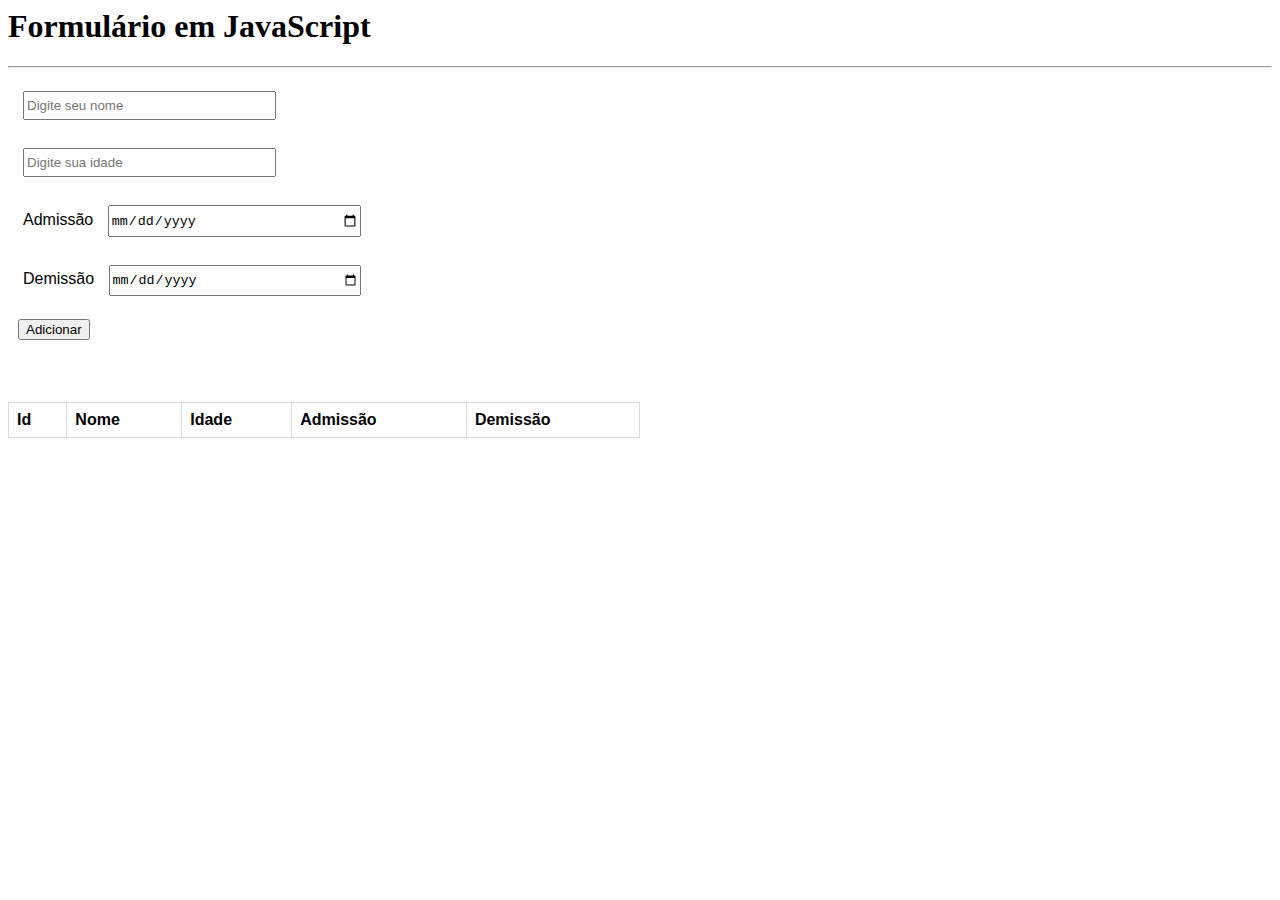
<file: aulas/aula04/index.html>
<html lang="en">
<head>
    <meta charset="UTF-8">
    <meta name="viewport" content="width=device-width, initial-scale=1.0">
    <title>Document</title>
    <link rel="stylesheet" href="estilo.css">
    <script src="formulario.js"></script>
</head>
<body>
    <h1>Formulário em JavaScript</h1>
    <hr>
    <form id="linhaForm">
        <input type="text" name="nome" id="nome" placeholder="Digite seu nome" required>
        <br><br>
        <input type="number" name="" id="idade" placeholder="Digite sua idade" required>
        <br><br>
        <label for="admissao">Admissão</label>
        <input type="date" name="admissao" id="admissao" required>
        <br><br>
        <label for="demissao">Demissão</label>
        <input type="date" name="demissao" id="demissao" required>
        <br><br>
        <button type="button" onclick="adicionarLinha()">Adicionar</button>
    </form>
    <br><br>
    <table id="tabelaDados">
        <thead>
            <tr>
                <th>Id</th>
                <th>Nome</th>
                <th>Idade</th>
                <th>Admissão</th>
                <th>Demissão</th> 
            </tr>
        </thead>
        <tbody></tbody>
    </table>
</body>
</html>
</file>
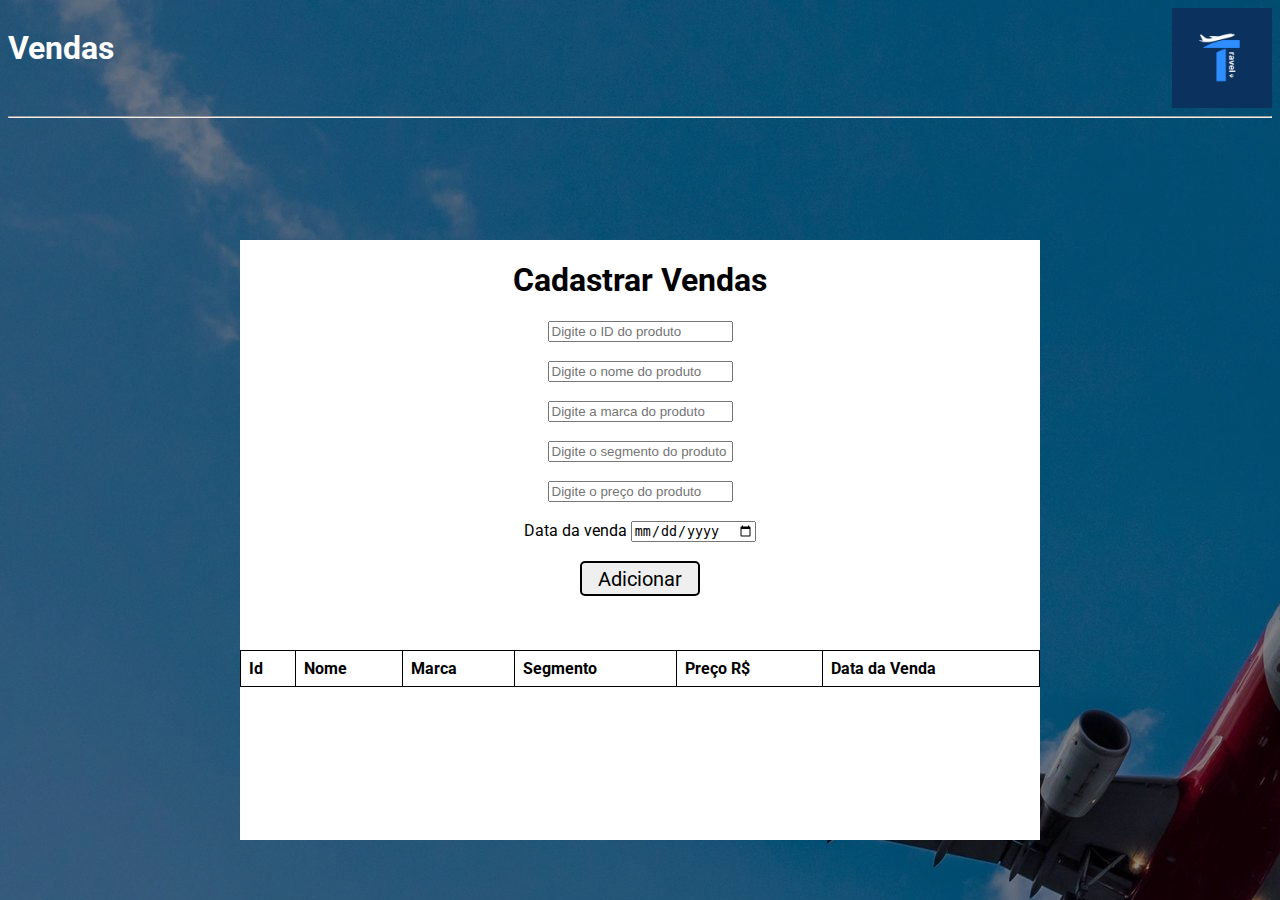
<file: aulas/aula06/index.html>
<html lang="pt-br">
<head>
    <meta charset="UTF-8">
    <meta name="viewport" content="width=device-width, initial-scale=1.0">
    <title>Vendas</title>
    <link rel="stylesheet" href="style.css">
    <script src="trabaio.js"></script>
    <style>
        @import url('https://fonts.googleapis.com/css2?family=Roboto:ital,wght@0,100;0,300;0,400;0,500;0,700;0,900;1,100;1,300;1,400;1,500;1,700;1,900&display=swap');
        </style>
</head>
<body>
    <div class="title">
    <h1>Vendas</h1>
    <img class="imagem" src="image.png" width="100px" height="100px"></div> 
    <hr><br><br><br>
    <div class="content">
        <h1>Cadastrar Vendas</h1>
    <form id="linhaForm">
        <input type="number" name="Id" id="Id" placeholder="Digite o ID do produto" required>
        <br><br>
        <input type="text" name="nome" id="nome" placeholder="Digite o nome do produto" required>
        <br><br>
        <input type="text" name="marca" id="marca" placeholder="Digite a marca do produto" required>
        <br><br>
        <input type="text" name="segmento" id="segmento" placeholder="Digite o segmento do produto" required>
        <br><br>
        <input type="number" name="preco" id="preco" placeholder="Digite o preço do produto" required>
        <br><br>
        <label for="venda">Data da venda</label>
        <input type="date" name="venda" id="venda" required>
        <br><br>
        <button id="botao" type="button" onclick="adicionarLinha()">Adicionar</button>
    </form>
    <br><br>
    <table id="tabelaDados">
        <thead>
            <tr>
                <th>Id</th>
                <th>Nome</th>
                <th>Marca</th>
                <th>Segmento</th>
                <th>Preço R$</th> 
                <th>Data da Venda</th> 
            </tr>
        </thead>
        <tbody></tbody>
    </table>
</div>
</body>
</html>
</file>
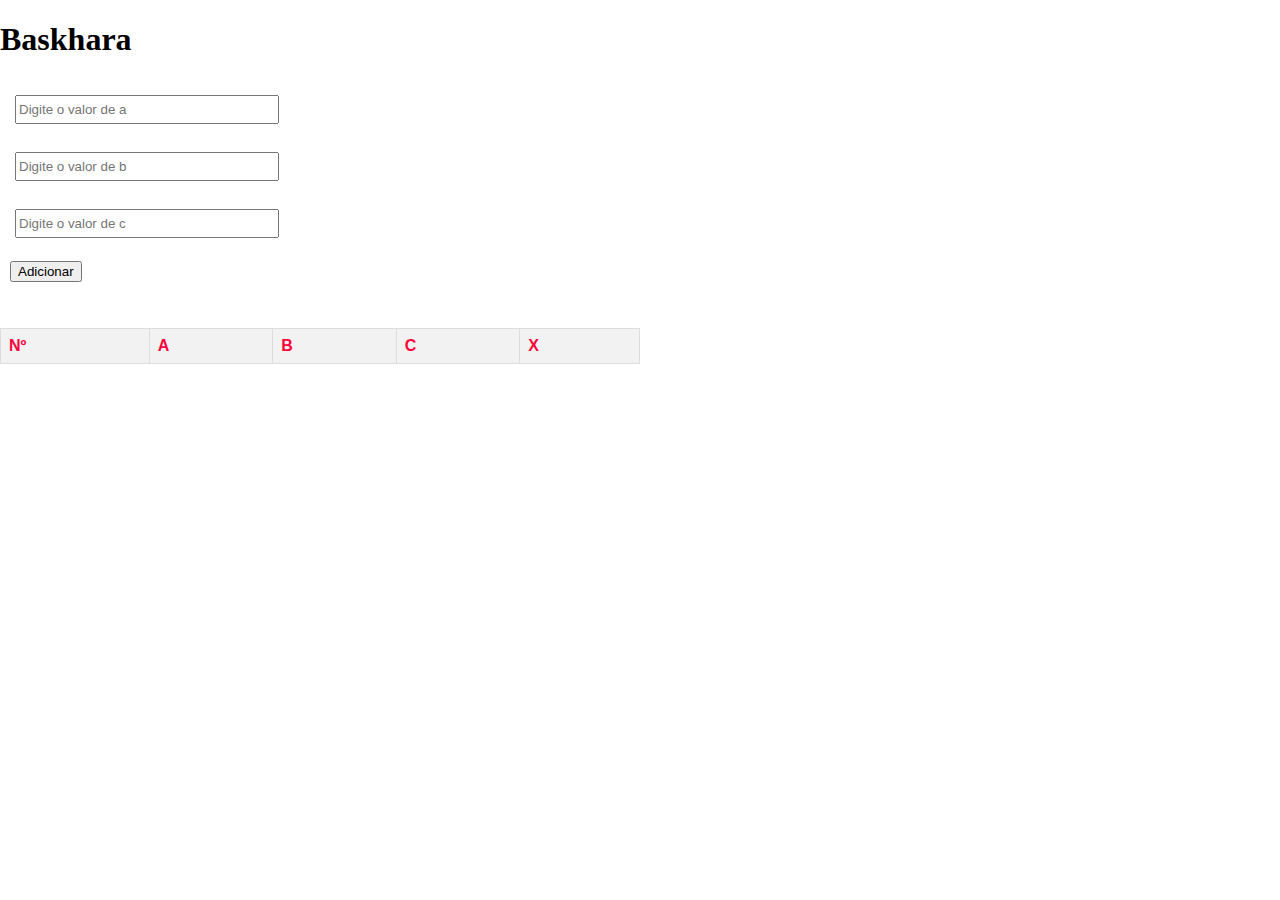
<file: aulas/aula07/index.html>
<!DOCTYPE html>
<html lang="pt-br">
<head>
    <meta charset="UTF-8">
    <meta name="viewport" content="width=device-width, initial-scale=1.0">
    <title>Formula de Baskhara</title>
    <link rel="stylesheet" href="style.css">
    <script src="baskha.js"></script>
</head>
<body>
    <h1>Baskhara</h1>
    <form id="FormBaskha">
        <input type="number" name="a" id="a" placeholder="Digite o valor de a" required>
        <br><br>
        <input type="number" name="b" id="b" placeholder="Digite o valor de b" required>
        <br><br>
        <input type="number" name="c" id="c" placeholder="Digite o valor de c " required>
        <br><br>
        <button type="button" onclick="adicionarBaskha()">Adicionar</button>
    </form>
    <br><br>
    <table id="tabelaValores">
        <thead>
            <tr>
                <th>Nº</th>
                <th>A</th>
                <th>B</th>
                <th>C</th>
                <th>X</th>
            </tr>
        </thead>
        <tbody></tbody>
    </table>
</body>
</html>
</file>
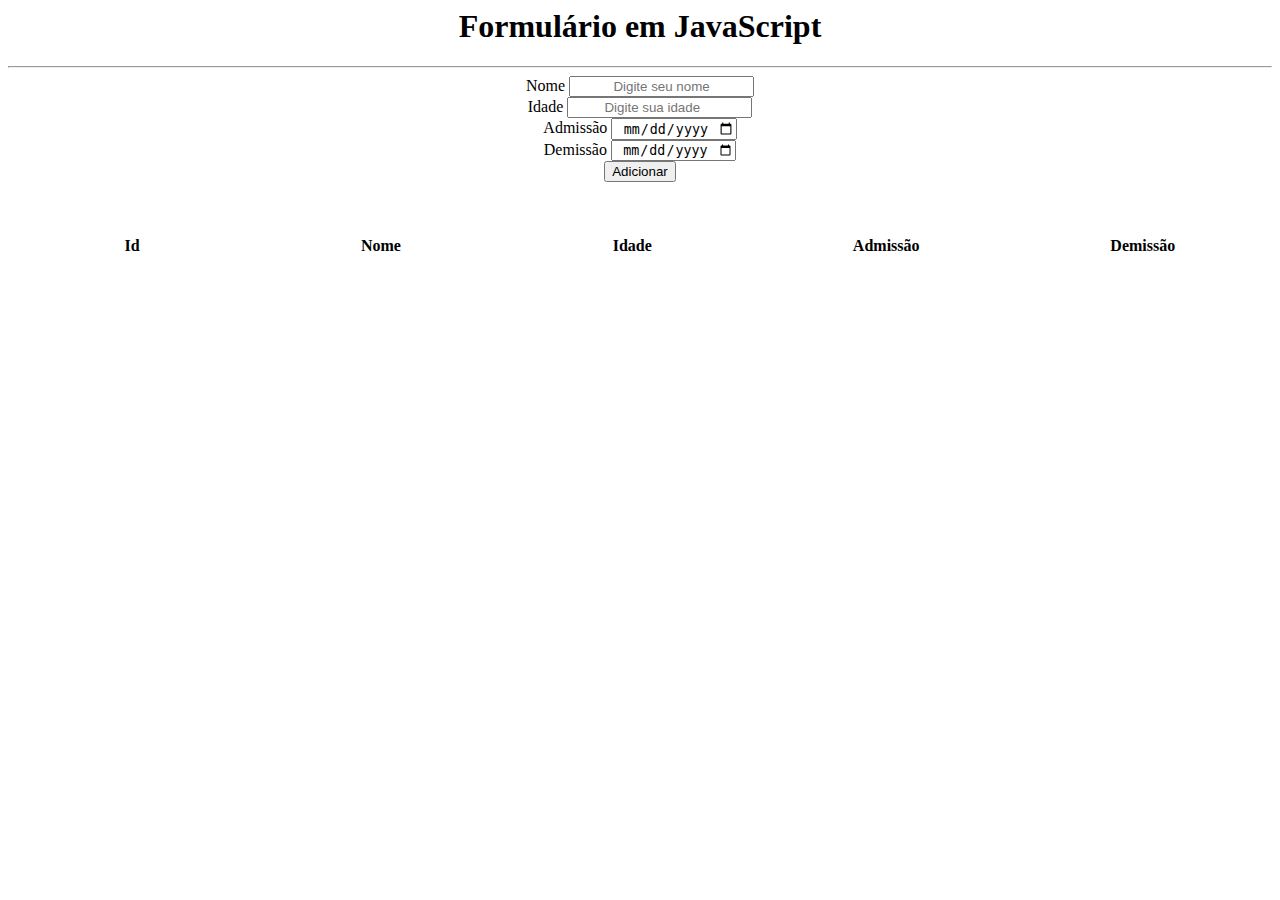
<file: aulas/aula08/index.html>
<html lang="en">
<head>
    <meta charset="UTF-8">
    <meta name="viewport" content="width=device-width, initial-scale=1.0">
    <title>Document</title>
    <link href="https://cdn.jsdelivr.net/npm/bootstrap@5.0.2/dist/css/bootstrap.min.css" rel="stylesheet" integrity="sha384-EVSTQN3/azprG1Anm3QDgpJLIm9Nao0Yz1ztcQTwFspd3yD65VohhpuuCOmLASjC" crossorigin="anonymous">
    <link rel="stylesheet" href="./css/variables.css">
    <script src="./js/formulario.js"></script>
</head>
<body>
    <h1>Formulário em JavaScript</h1>
    <hr>
    <form id="linhaForm">
    <div class="form-row">
        <label for="nome">Nome</label>
        <input class="form-control" type="text" name="nome" id="nome" placeholder="Digite seu nome" required>
        <br>
    </div>
    <div class="form-row">
        <label for="idade">Idade</label>
        <input type="number" class="form-control" name="" id="idade" placeholder="Digite sua idade" required>
        <br>
    </div>
    <div class="form-row">
        <label for="admissao">Admissão</label>
        <input type="date" class="form-control" name="admissao" id="admissao" required>
        <br>
    </div>
    <div class="form-row">
        <label for="demissao">Demissão</label>
        <input type="date" class="form-control" name="demissao" id="demissao" required>
        <br>
    </div>
        <button type="button" class="btn btn-dark btn-lg" onclick="adicionarLinha()">Adicionar</button>
    </form>
    <br><br>
    <table class="table table-dark table-striped table-hover" id="tabelaDados">
        <thead>
          <tr class="table table-dark table-striped table-hover">
            <th class="table table-dark table-striped table-hover" id="th">Id</th>
            <th class="table table-dark table-striped table-hover" id="th">Nome</th>
            <th class="table table-dark table-striped table-hover" id="th">Idade</th>
            <th class="table table-dark table-striped table-hover" id="th">Admissão</th>
            <th class="table table-dark table-striped table-hover" id="th">Demissão</th>
          </tr>
        </thead>
        <tbody>
        </tbody>
      </table>
</body>
</html>
</file>
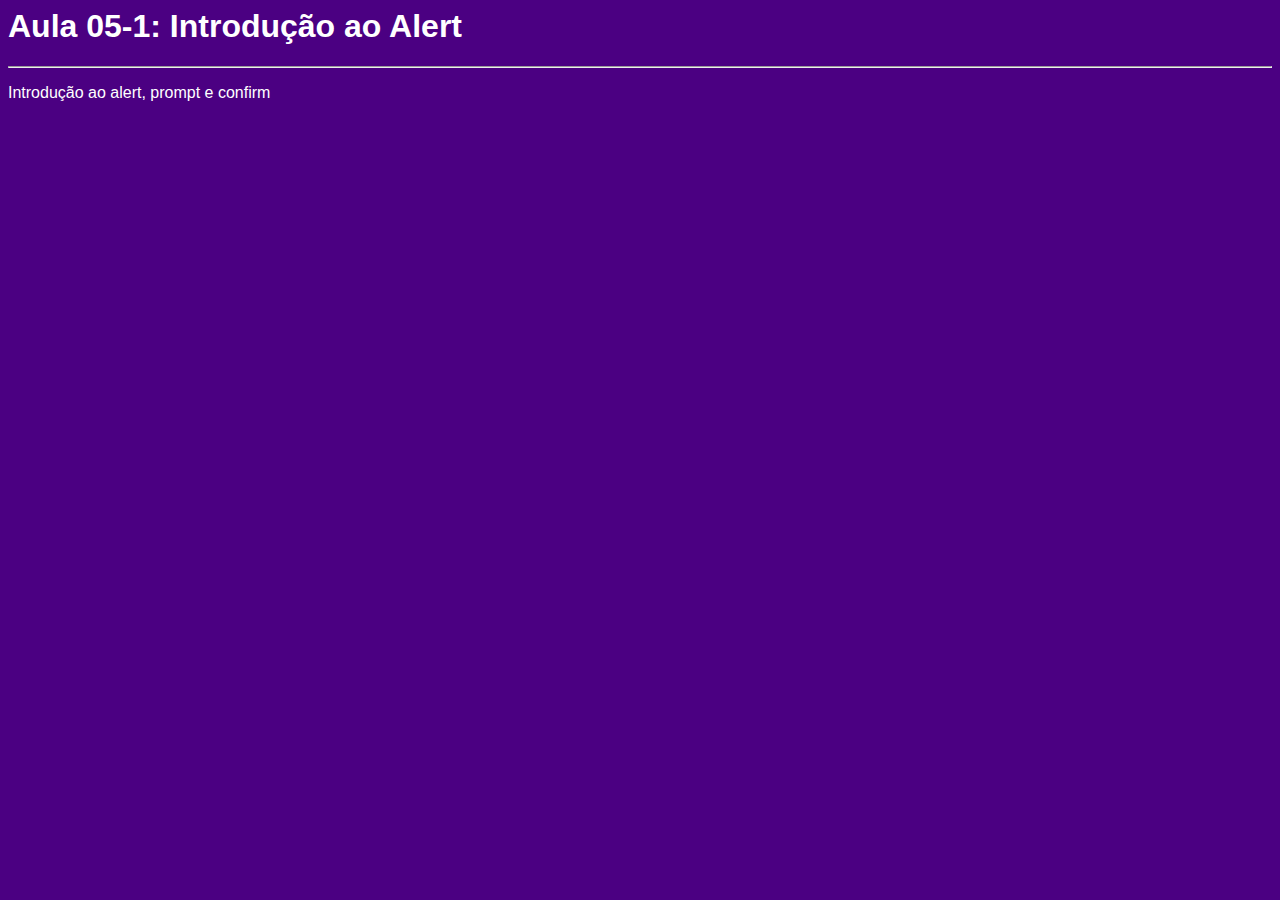
<file: aulas/aula05/part1/index.html>
<html lang="pt-br"></html>
<head>
    <meta charset="UTF-8">
    <meta name="viewport" content="width=device-width, initial-scale=1.0">
    <title>Aula 05-1: Introdução ao Alert</title>
    <link rel="stylesheet" href="./style.css">
</head>
<body>
    <h1>Aula 05-1: Introdução ao Alert</h1>
    <hr>
    <p>Introdução ao alert, prompt e confirm</p>      
    <script src="./script.js"></script>
</body>
</html>
</file>
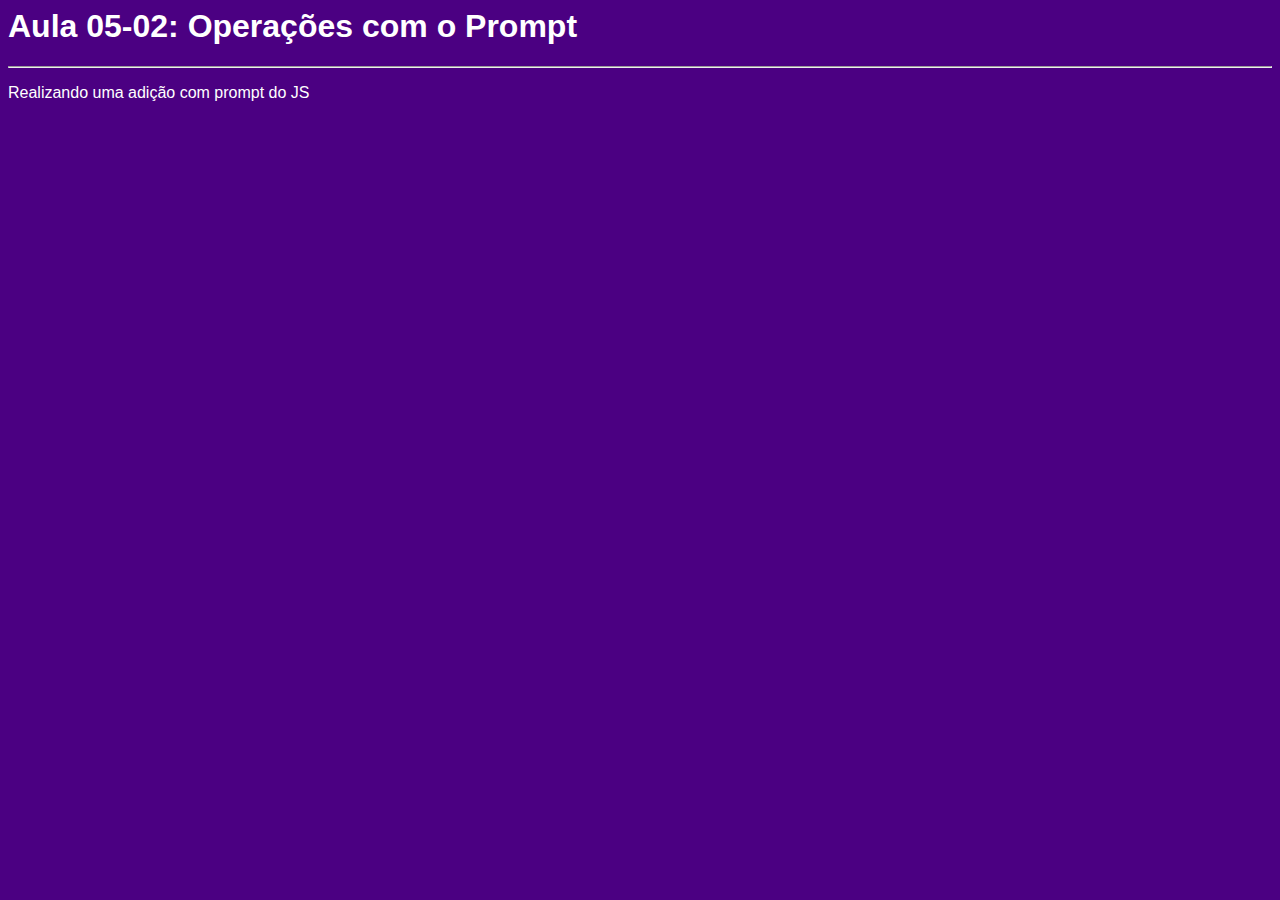
<file: aulas/aula05/part2/index.html>
<html lang="pt-br">
<head>
    <meta charset="UTF-8">
    <meta name="viewport" content="width=device-width, initial-scale=1.0">
    <title>Aula 05-2: Operações com prompt</title>
    <link rel="stylesheet" href="./style.css">
</head>
<body>
    <h1>Aula 05-02: Operações com o Prompt</h1>
    <hr>
    <p>Realizando uma adição com prompt do JS</p>      
    <script src="./script.js"></script>
</body>
</html>
</file>
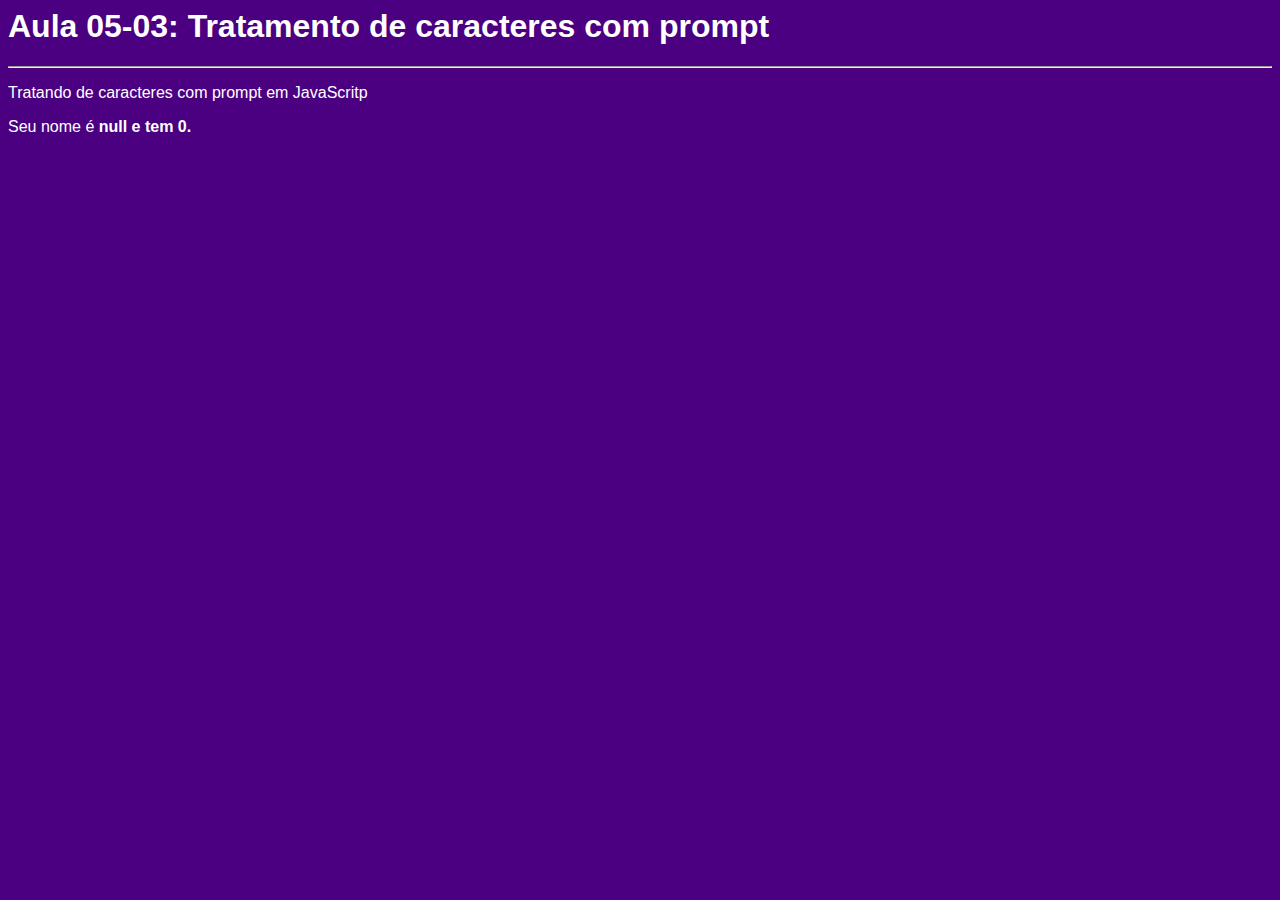
<file: aulas/aula05/part3/index.html>
<html lang="pt-br">
<head>
    <meta charset="UTF-8">
    <meta name="viewport" content="width=device-width, initial-scale=1.0">
    <title>Aula 05-3: Tratamento de caracteres com prompt</title>
    <link rel="stylesheet" href="./style.css">
</head>
<body>
    <h1>Aula 05-03: Tratamento de caracteres com prompt</h1>
    <hr>
    <p>Tratando de caracteres com prompt em JavaScritp</p>      
    <script src="./script.js"></script>
</body>
</html>
</file>
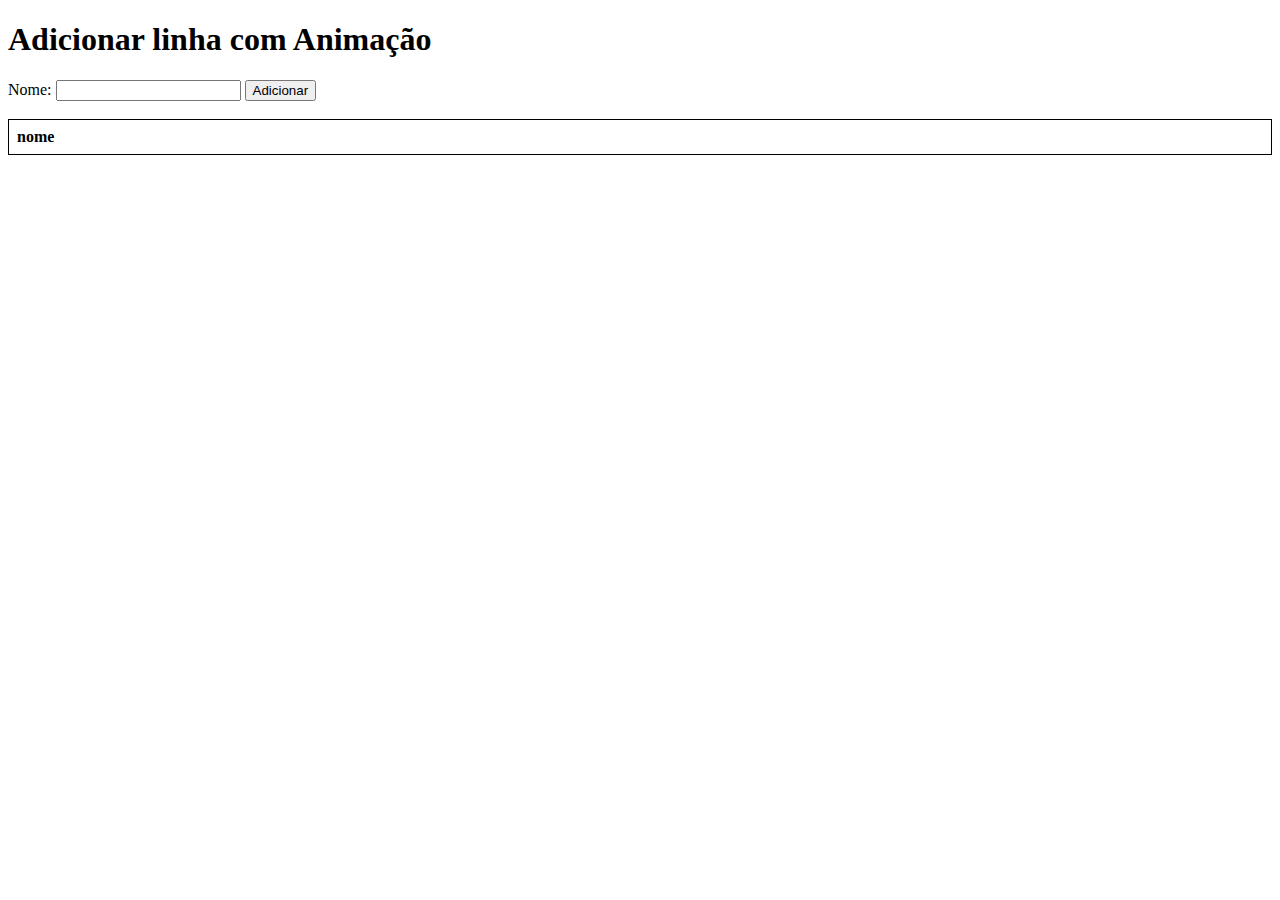
<file: aulas/aula10/site.html>
<!DOCTYPE html>
<html lang="en">
    <head> 
        <meta charset="UTF-8"> 
        <meta name="viewport" content="width=device-width, initial-scale=1.0"> 
        <title>Criando Tabela com JQuery</title> 
        <style> 
             table{
                width: 100%; 
                border-collapse: collapse; 
            } 
             table, 
             th, 
             td { 
                border: 1px solid black;
             }  
             th,
             td { 
                padding: 8px; text-align: left; 
            } 
            .new-row { 
                background-color: indigo; 
                color: white; 
            } 
            </style> 
        </head>
<body>
    <h1>Adicionar linha com Animação</h1>
    <form id="form-add-row">
        <label for="nome">Nome:</label>
        <input type="text" name="nome" id="nome" required>
        <button type="submit">Adicionar</button>
    </form>
    <br>
    <table id="tabela">
        <thead>
            <tr>
                <th>nome</th>
            </tr>
        </thead>
        <tbody>
        </tbody>
    </table>

    <script src="https://code.jquery.com/jquery-3.6.0.min.js"></script>
    <script>
        $(document).ready(function () {
            $('#form-add-row').on('submit', function (event) {
                event.preventDefault();
                var nome = $('#nome').val();
                var newRow = $('<tr class="new-row"><td>' + nome + '</td></tr>');
                $('#tabela tbody').append(newRow);
                newRow.hide().fadeIn(1000, function () {
                    $(this).removeClass('new-row');
                })
                $('#nome').val('');
            })
        })
    </script>
</body>
</html>
</file>
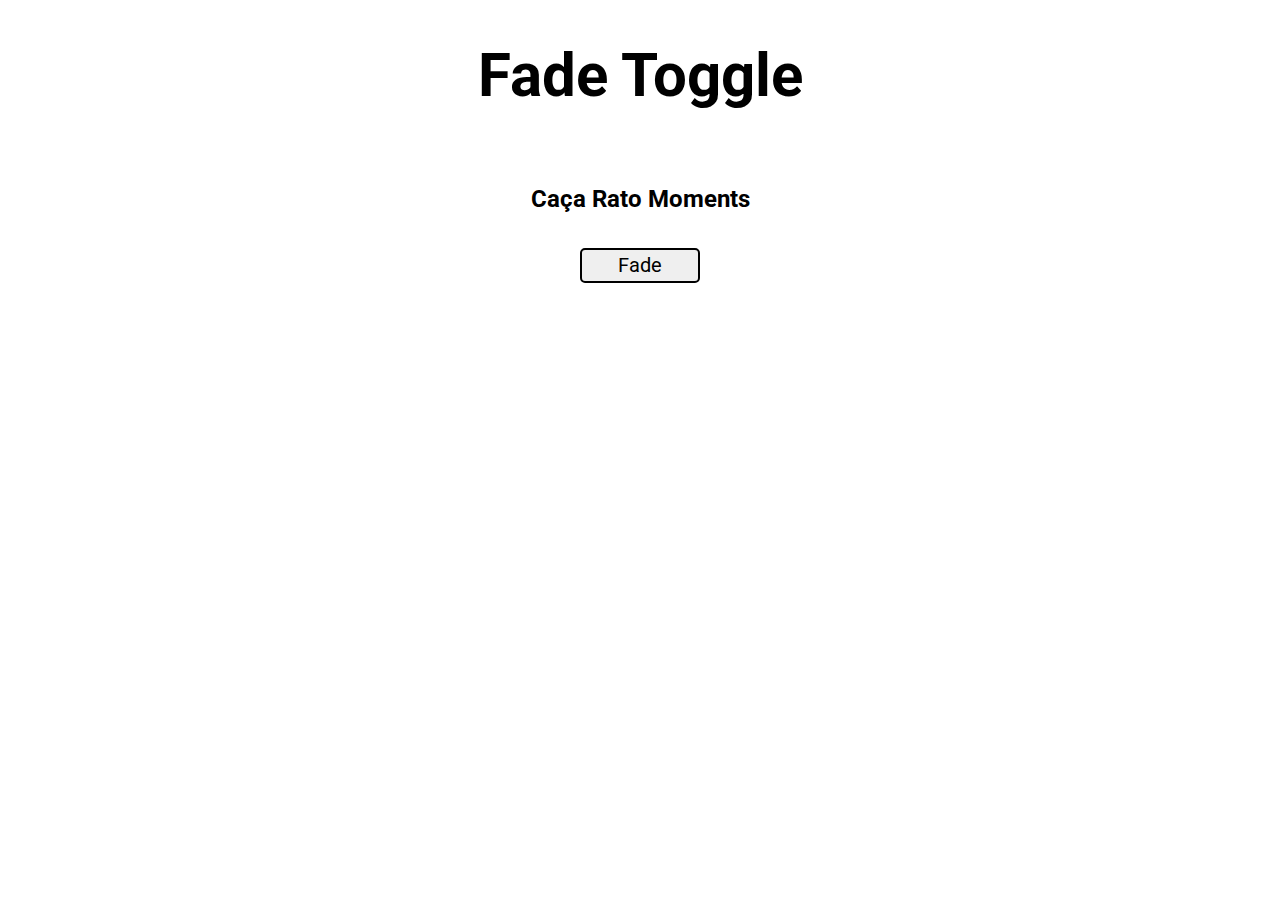
<file: aulas/aula09/html/fade.html>
<!DOCTYPE html>
<html lang="pt-br">
<head>
    <meta charset="UTF-8">
    <meta name="viewport" content="width=device-width, initial-scale=1.0">
    <title>Slide</title>
    <link rel="stylesheet" href="../css/style.css">
    <script src="https://ajax.googleapis.com/ajax/libs/jquery/3.7.1/jquery.min.js"></script>
    <script>
    $(document).ready(function(){
        $("button").click(function(){
            $("#div1").fadeToggle("slow");
            $("#div2").fadeToggle("slow");
            $("#div3").fadeToggle("slow");
    });
});
</script>
</head>
<body>
    <div id="title"><h1>Fade Toggle</h1></div><br>
    <h1 id="subtitle">Caça Rato Moments</h1><br>
    <button class="button">Fade</button><br><br>
    <div id="centralizar">
    <div id="div1" style="width:240px;height:240px;display:none;background-image:url(../img/ca1.png);"></div><br>
    <div id="div2" style="width:240px;height:240px;display:none;background-image:url(../img/ca2.png);"></div><br>
    <div id="div3" style="width:240px;height:240px;display:none;background-image:url(../img/ca3.png);"></div>
</div>
</body>
</html>
</file>
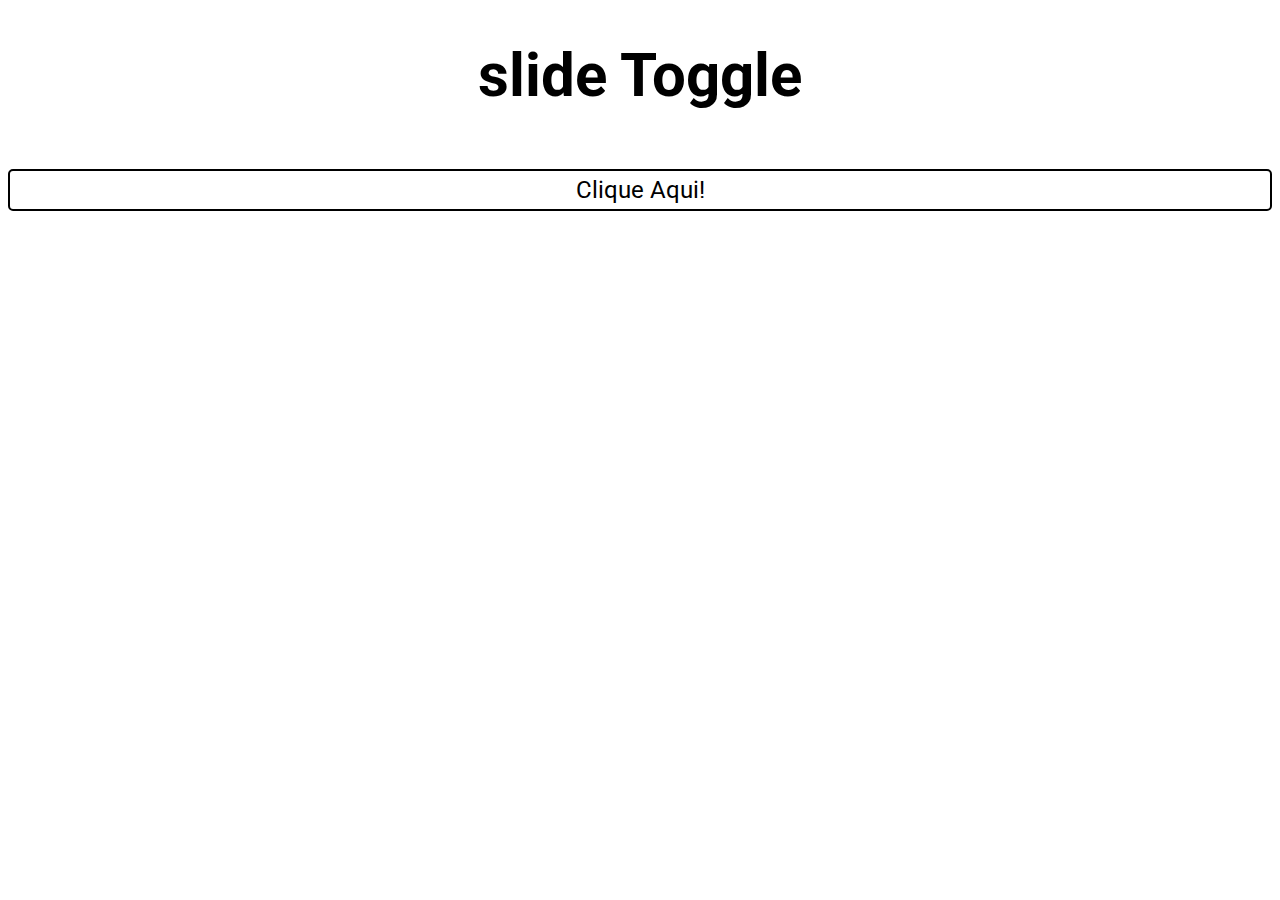
<file: aulas/aula09/html/sllide.html>
<!DOCTYPE html>
<html lang="pt-br">
<head>
    <meta charset="UTF-8">
    <meta name="viewport" content="width=device-width, initial-scale=1.0">
    <title>Slide</title>
    <link rel="stylesheet" href="../css/style.css">
    <script src="https://ajax.googleapis.com/ajax/libs/jquery/3.7.1/jquery.min.js"></script>
    <script>
    $(document).ready(function(){
     $("#flip").click(function(){
        $("#panel").slideToggle("slow");
    });
});
</script>
</head>
<body>
    <div id="title"><h1>slide Toggle</h1></div><br>
    <div id="flip">Clique Aqui!</div>
    <div id="panel">⁠Meu nome é Yoshikage Kira. Tenho 33 anos. Minha casa fica na parte nordeste de Morioh, onde todas as casas estão, e eu não sou casado. Eu trabalho como funcionário das lojas de departamentos Kame Yu e chego em casa todos os dias às oito da noite, no máximo. Eu não fumo, mas ocasionalmente bebo. Estou na cama às 23 horas e me certifico de ter oito horas de sono, não importa o que aconteça. Depois de tomar um copo de leite morno e fazer cerca de vinte minutos de alongamentos antes de ir para a cama, geralmente não tenho problemas para dormir até de manhã. Assim como um bebê, eu acordo sem nenhum cansaço ou estresse pela manhã. Foi-me dito que não houve problemas no meu último check-up. Estou tentando explicar que sou uma pessoa que deseja viver uma vida muito tranquila. Eu cuido para não me incomodar com inimigos, como ganhar e perder, isso me faria perder o sono à noite. É assim que eu lido com a sociedade e sei que é isso que me traz felicidade. Embora, se eu fosse lutar, não perderia para ninguém.</div>
</body>
</html>
</file>
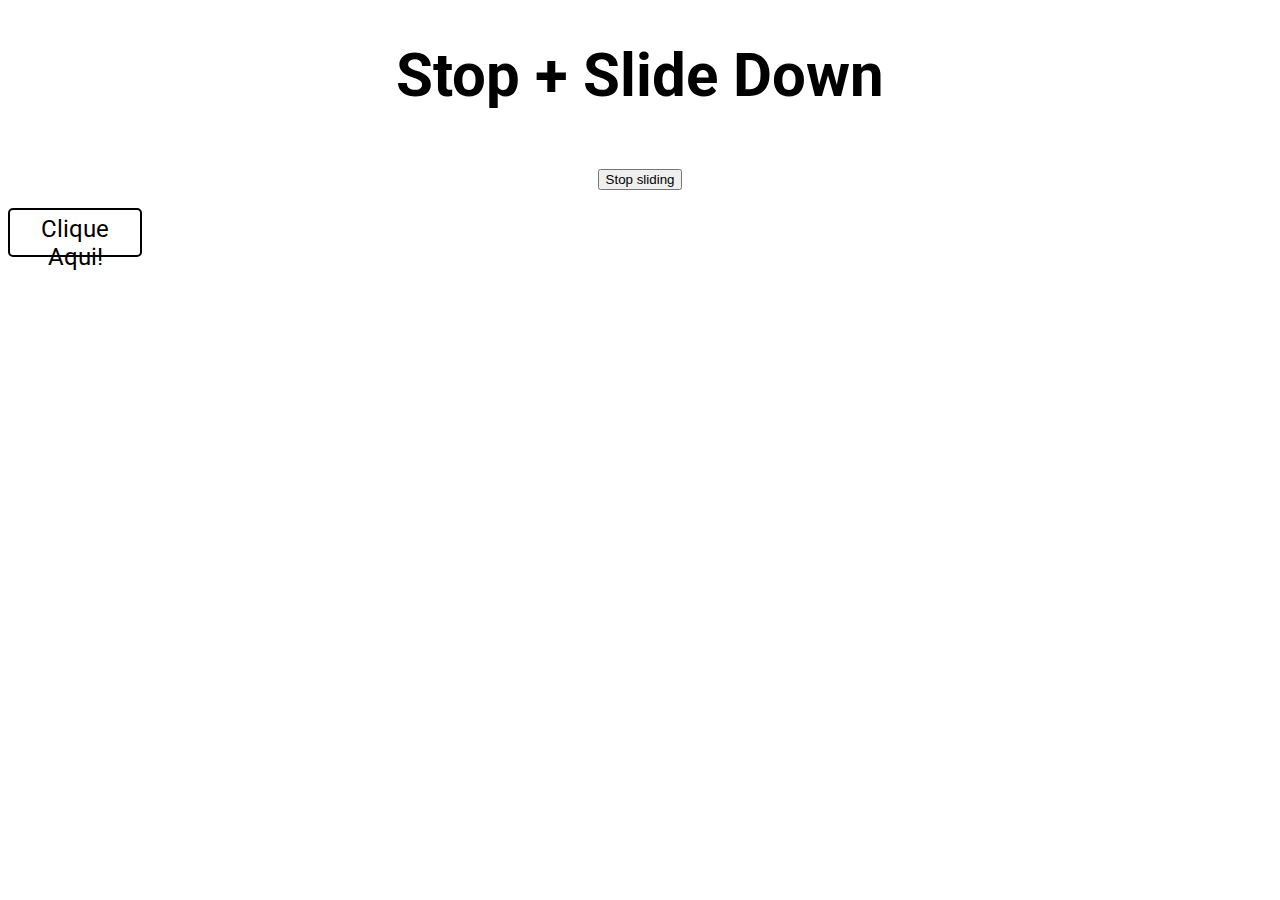
<file: aulas/aula09/html/Stop.html>
<!DOCTYPE html>
<html lang="pt-br">
<head>
    <meta charset="UTF-8">
    <meta name="viewport" content="width=device-width, initial-scale=1.0">
    <title>Slide</title>
    <link rel="stylesheet" href="../css/style.css">
    <script src="https://ajax.googleapis.com/ajax/libs/jquery/3.7.1/jquery.min.js"></script>
    <script>
    $(document).ready(function(){
     $("#flip").click(function(){
        $("#panel").slideDown(5000);
  });
    $("#stop").click(function(){
    $("#panel").stop();
  });
});
</script>
</head>
<body>
    <div id="title"><h1>Stop + Slide Down</h1></div><br>
    <button id="stop">Stop sliding</button><br><br>
    <div id="flip" class="button">Clique Aqui!</div>
    <div id="panel">⁠Meu nome é Yoshikage Kira. Tenho 33 anos. Minha casa fica na parte nordeste de Morioh, onde todas as casas estão, e eu não sou casado. Eu trabalho como funcionário das lojas de departamentos Kame Yu e chego em casa todos os dias às oito da noite, no máximo. Eu não fumo, mas ocasionalmente bebo. Estou na cama às 23 horas e me certifico de ter oito horas de sono, não importa o que aconteça. Depois de tomar um copo de leite morno e fazer cerca de vinte minutos de alongamentos antes de ir para a cama, geralmente não tenho problemas para dormir até de manhã. Assim como um bebê, eu acordo sem nenhum cansaço ou estresse pela manhã. Foi-me dito que não houve problemas no meu último check-up. Estou tentando explicar que sou uma pessoa que deseja viver uma vida muito tranquila. Eu cuido para não me incomodar com inimigos, como ganhar e perder, isso me faria perder o sono à noite. É assim que eu lido com a sociedade e sei que é isso que me traz felicidade. Embora, se eu fosse lutar, não perderia para ninguém.</div>
</body>
</html>
</file>
<file: aulas/aula04/estilo.css>
form{
    font-family: Arial, Helvetica, sans-serif;
    border-collapse: collapse;
    width: 100%;
    padding: 10px;
}

input,label{
    padding-bottom: 5px;
    padding-top: 5px;
    margin: 5px;
}

input{
    width: 20%;
}

table{
    font-family: Arial, Helvetica, sans-serif;
    border-collapse: collapse;
    width: 50%;
}

td,th{
    border: 1px solid #ddd;
    text-align: left;
    padding: 8px;
}

tr:ntd-child(even){
    background-color: #ddd;
}
</file>
<file: aulas/aula06/style.css>
body{
    font-family: Roboto;
    background-image: url(fundo.webp);
}

.title{
    position: relative;
    display: flex;
    font-family: Roboto;
    color: white;
}

.imagem{
    margin-left: auto;
}

.content{
    background-color: white;
    width: 800px;
    height: 600px;
    position: absolute;
    top: 60%;
    left: 50%;
    transform: translate(-50%, -50%);
    display: inline;
    text-align: center;
}

#botao{
    font-family: Roboto;
    font-size: 20px;
    width: 120px;
    height: 35px;
    border-radius: 5px;
    border: 2px solid black;
    color: #000000;
}

#botao:hover{
    border: 2px solid #0846a3;
    background-color: #0846a3;
    color: white;
    transition: 0.3s;
}

form{
    font-family: Roboto;
    width: 100%;
}

table{
    font-family: Roboto, Arial, sans-serif;
    border-collapse: collapse;
    width: 100%;
    margin: auto;
}

td,th{
    border: 1px solid black;
    text-align: left;
    padding: 8px;
}

tr:nth-child(even){
    background-color: #ddd;
}
</file>
<file: aulas/aula07/style.css>
html, body{
    margin: 0%;
    padding: 0%;
}
nav{
    background-color: rgb(4, 23, 49); 
    padding: 10px;
    color: white;
    font-size: x-large;
    font-family: Sixtyfour Convergence

    ;
}
form{
    font-family: Arial, Helvetica, sans-serif;
    border-collapse: collapse;
    width: 100%;
    padding: 10px;
}
input,label{
    padding-bottom: 5px;
    padding-top: 5px;
    margin: 5px;
}
input{
    width: 20%;
}
table{
    font-family: Arial, Helvetica, sans-serif;
    border-collapse: collapse;
    width: 50%;
}
td,th{
    border: 1px solid #ddd;
    text-align: left;
    padding: 8px;
}

tr:nth-child(even){
    background-color: #ddd;
}
th{
    color: rgb(255, 3, 58);
}
tr:nth-child(even){
    background-color: #f2f2f2
}
tr:nth-child(odd){
    background-color: #f2f2f2;
}
button:hover{
    background-color: rgba(255, 3, 58, 0.644);
}
</file>
<file: aulas/aula08/css/variables.css>
*{
    text-align: center;
}

#tabelaDados{
    text-align: center;
}

#th{
    text-align: center;
    width: 300px;
}

.form-row{
    width: 400px;
    text-align: center;
    margin: auto;
}
</file>
<file: aulas/aula05/part1/style.css>
body{
    background-color: indigo;
    color: white;
    font-family: Arial, Helvetica, sans-serif;
}
</file>
<file: aulas/aula05/part2/style.css>
body{
    background-color: indigo;
    color: white;
    font-family: Arial, Helvetica, sans-serif;
}
</file>
<file: aulas/aula05/part3/style.css>
body{
    background-color: indigo;
    color: white;
    font-family: Arial, Helvetica, sans-serif;
}
</file>
<file: aulas/aula09/css/style.css>
@import url('https://fonts.googleapis.com/css2?family=Roboto:ital,wght@0,100;0,300;0,400;0,500;0,700;0,900;1,100;1,300;1,400;1,500;1,700;1,900&display=swap');

*{
    text-align: center;
}

#title{
    font-family: Roboto;
    text-align: center;
    font-size: 30px;
}

#subtitle{
    font-family: Roboto;
    text-align: center;
    font-size: 24px;
}

#panel, #flip {
    padding: 5px;
    text-align: center;
    font-family: Roboto;
    font-size: 24px;
    border-radius: 5px;
    border: 2px solid black;
    color: #000000;
}

#panel {
    padding: 50px;
    display: none;
}

#panel:hover {
    padding: 50px;
    display: none;
    border: 2px solid #0846a3;
    background-color: #0846a3;
    color: white;
    transition: 0.3s;
}

#panel, #flip:hover {
    border: 2px solid #0846a3;
    background-color: #0846a3;
    color: white;
    transition: 0.3s;
}

.button{
    font-family: Roboto;
    font-size: 20px;
    width: 120px;
    height: 35px;
    border-radius: 5px;
    border: 2px solid black;
    color: #000000;
}

.button:hover{
    border: 2px solid #0846a3;
    background-color: #0846a3;
    color: white;
    transition: 0.3s;
}

#centralizar{
    text-align: center;
    position: absolute;   
    top: 90%;
    left: 50%;
    transform: translate(-50%, -50%);      
}
</file>
